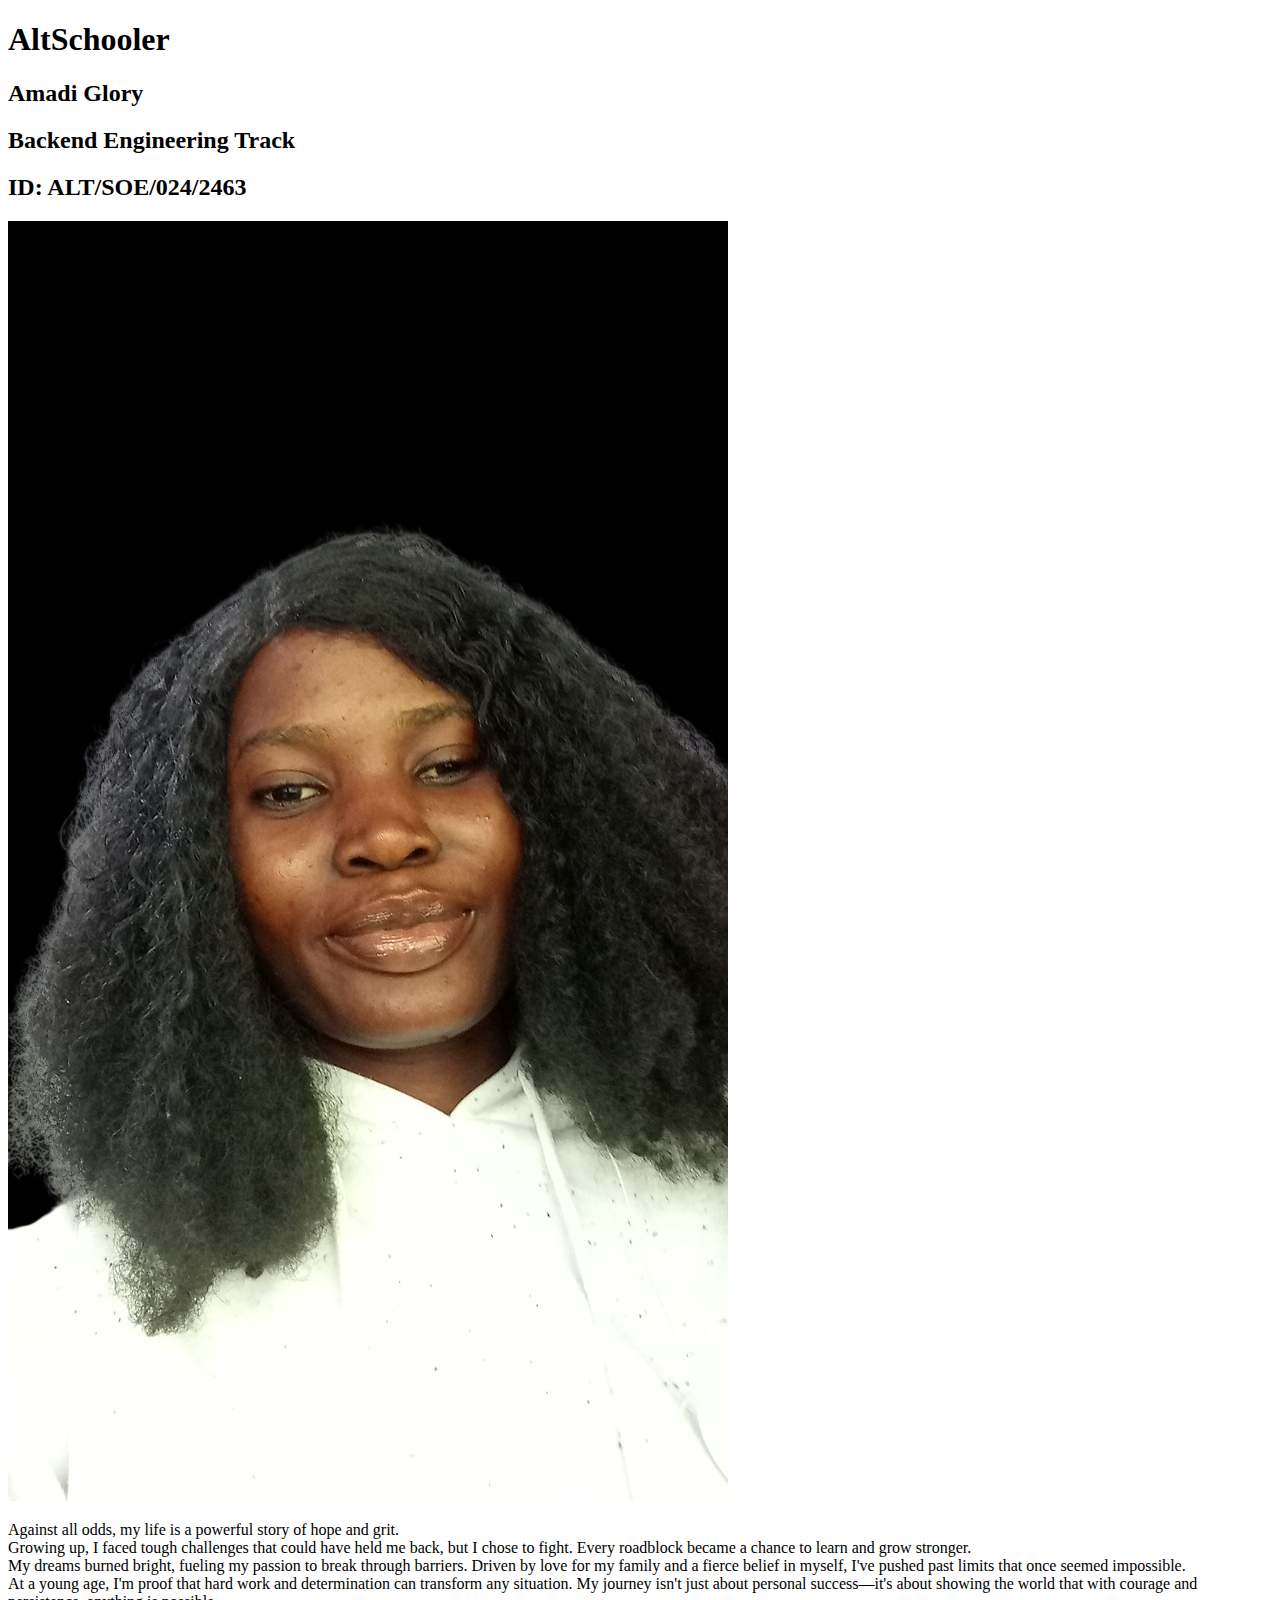
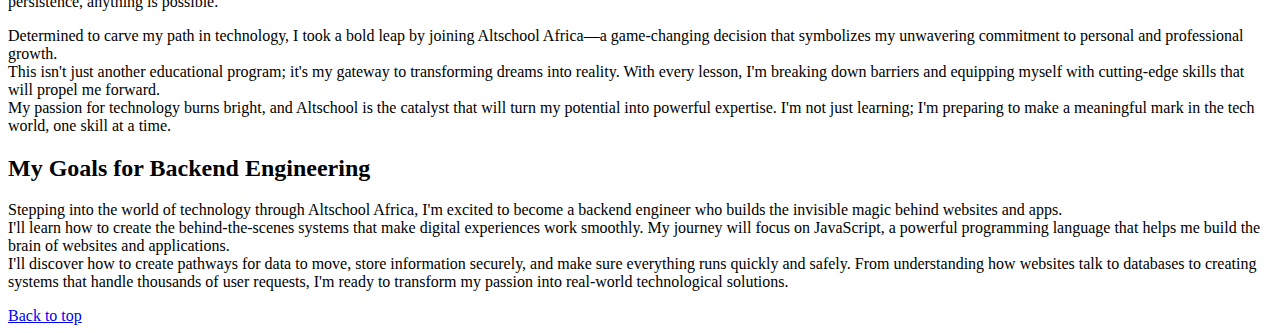
<file: index.html>
<!DOCTYPE html>
<html lang="en">
<head>
    <meta charset="UTF-8">
    <meta name="viewport" content="width=device-width, initial-scale=1.0">
    <title>Personal Profile</title>
</head>
<body>
    <h1>AltSchooler</h1>

    <H2>Amadi Glory</H2>

    <h2>Backend Engineering Track</h2>

    <h2>ID: ALT/SOE/024/2463</h2>

    <img src="./img 1.png" alt="">

    <p>Against all odds, my life is a powerful story of hope and grit. 
        <br>Growing up, I faced tough challenges that could have held me back, but I chose to fight. Every roadblock became a chance to learn and grow stronger. 
        <br>My dreams burned bright, fueling my passion to break through barriers. Driven by love for my family and a fierce belief in myself, I've pushed past limits that once seemed impossible. 
        <br>At a young age, I'm proof that hard work and determination can transform any situation. My journey isn't just about personal success—it's about showing the world that with courage and persistence, anything is possible.
    </p>

    <p>Determined to carve my path in technology, I took a bold leap by joining Altschool Africa—a game-changing decision that symbolizes my unwavering commitment to personal and professional growth. 
        <br>This isn't just another educational program; it's my gateway to transforming dreams into reality. With every lesson, I'm breaking down barriers and equipping myself with cutting-edge skills that will propel me forward. 
        <br>My passion for technology burns bright, and Altschool is the catalyst that will turn my potential into powerful expertise. I'm not just learning; I'm preparing to make a meaningful mark in the tech world, one skill at a time.
    </p>

    <h2>My Goals for Backend Engineering</h2>

    <P>Stepping into the world of technology through Altschool Africa, I'm excited to become a backend engineer who builds the invisible magic behind websites and apps. 
        <br>I'll learn how to create the behind-the-scenes systems that make digital experiences work smoothly. My journey will focus on JavaScript, a powerful programming language that helps me build the brain of websites and applications. 
        <br>I'll discover how to create pathways for data to move, store information securely, and make sure everything runs quickly and safely. From understanding how websites talk to databases to creating systems that handle thousands of user requests, I'm ready to transform my passion into real-world technological solutions.
    </P>
    
    <a href="#">Back to top</a>
</body>
</html>
</file>
